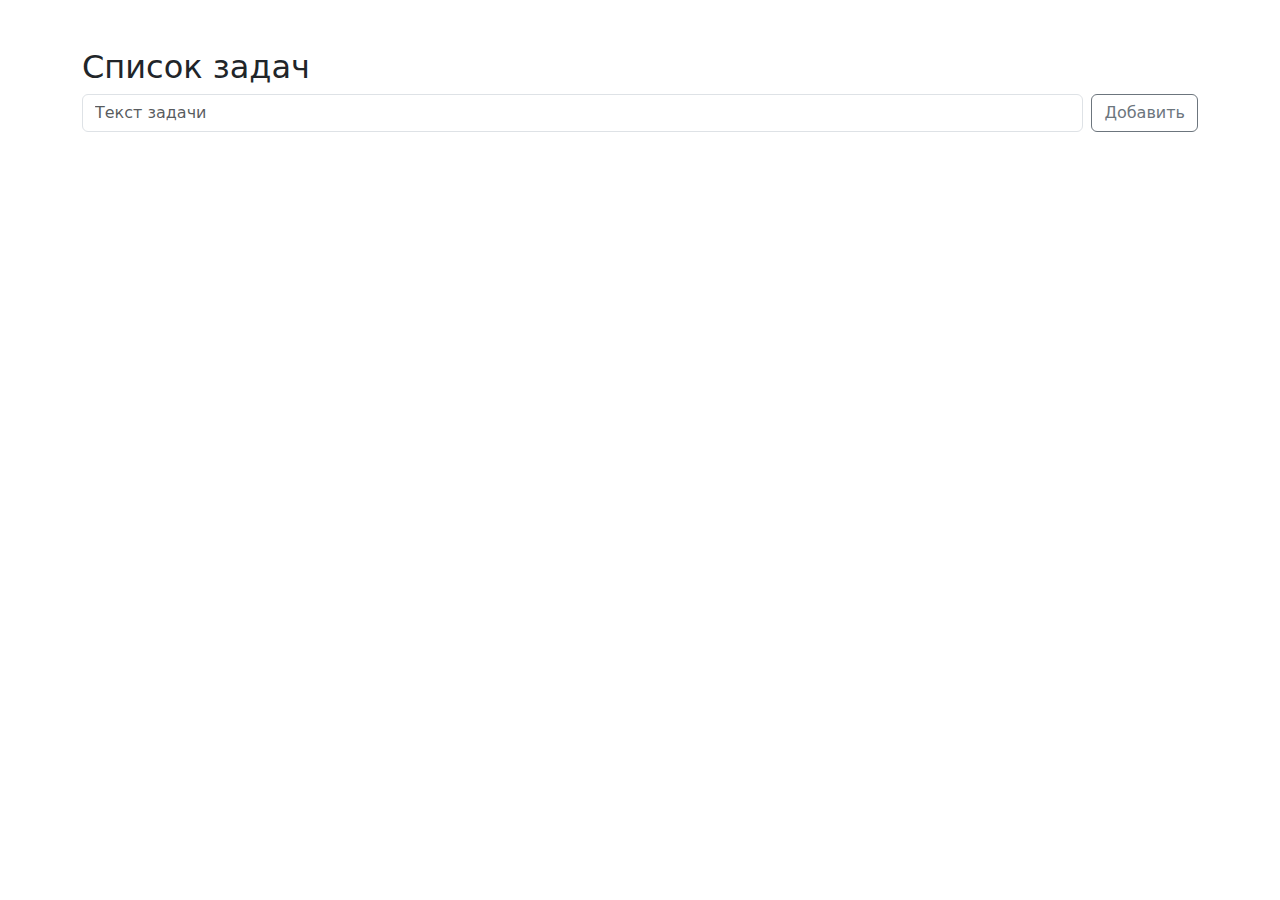
<file: Урок 9-10 Макс 1.ТМ/index.html>
<!DOCTYPE html>
<html lang="en">
<head>
    <meta charset="UTF-8">
    <meta name="viewport" content="width=device-width, initial-scale=1.0">
    <title>Таск-менеджер</title>
    <link rel="stylesheet" href="./style.css">
    <link href="https://cdn.jsdelivr.net/npm/bootstrap@5.3.0/dist/css/bootstrap.min.css" rel="stylesheet">
</head>
<body>
    <div class="container mt-5">

        <h2>Список задач</h2>

        <div class="d-flex mb-3">
               <input type="text" id="taskInput" class="form-control me-2" placeholder="Текст задачи">
               <button class="btn btn-outline-secondary" onclick="addTask()">Добавить</button>
        </div>

        <ul id="taskList" class="list-group"></ul>
    </div>
    <script src="./script.js"></script>
</body>
</html>
</file>
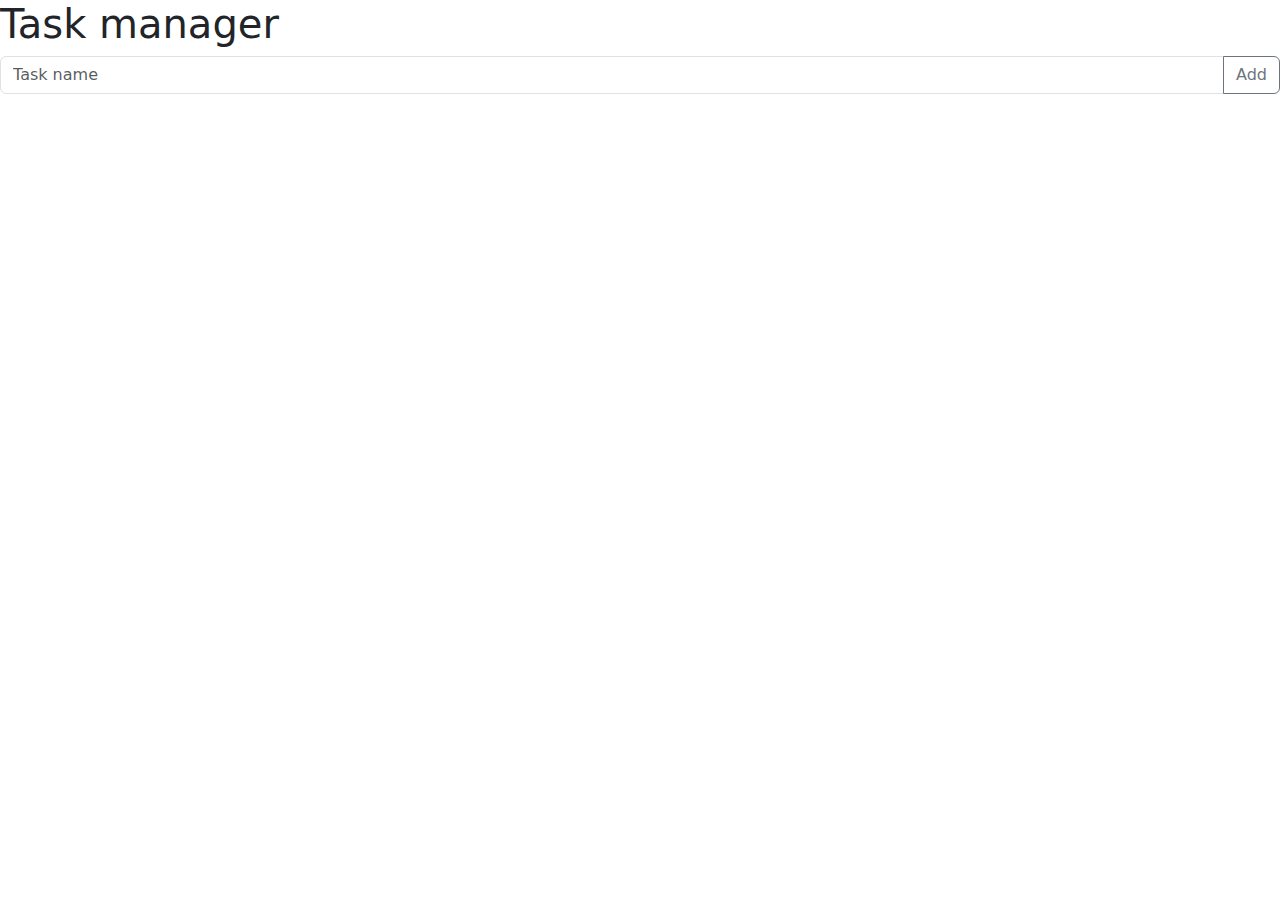
<file: Урок 9-10 Олж 1.ТМ/index.html>
<!DOCTYPE html>
<html lang="en">
<head>
    <meta charset="UTF-8">
    <meta name="viewport" content="width=device-width, initial-scale=1.0">
    <title>1. Task Manager</title>
    <link rel="stylesheet" href="https://cdn.jsdelivr.net/npm/bootstrap@5.3.3/dist/css/bootstrap.min.css" integrity="sha384-QWTKZyjpPEjISv5WaRU9OFeRpok6YctnYmDr5pNlyT2bRjXh0JMhjY6hW+ALEwIH" crossorigin="anonymous">
    <script src="https://cdn.jsdelivr.net/npm/bootstrap@5.3.3/dist/js/bootstrap.min.js" integrity="sha384-0pUGZvbkm6XF6gxjEnlmuGrJXVbNuzT9qBBavbLwCsOGabYfZo0T0to5eqruptLy" crossorigin="anonymous"></script>
    <script src="https://cdn.jsdelivr.net/npm/bootstrap@5.3.3/dist/js/bootstrap.bundle.min.js" 
    integrity="sha384-YvpcrYf0tY3lHB60NNkmXc5s9fDVZLESaAA55NDzOxhy9GkcIdslK1eN7N6jIeHz" crossorigin="anonymous"></script>
    <script src="./script.js" defer></script>
</head>
<body>
    <div class=".container-sm">
        <h1>Task manager</h1>
        <div class="input-group mb-3">
            <input id="taskInput" type="text" class="form-control" placeholder="Task name" aria-label="Recipient's username" aria-describedby="button-addon2">
            <button id="addBtn" class="btn btn-outline-secondary" type="button">Add</button>
          </div>
          <ul id="taskList" class="list-group">
            
          </ul>
    </div>
    <template id="liTemplate">
        <li id="liTag" class="list-group-item d-flex align-items-center justify-content-between">
            <div>
              <input id="liCheckbox" class="form-check-input me-1" type="checkbox" value="">
              <label id="liLabel" class="form-check-label" for="firstCheckbox">First checkbox</label>
            </div>
            <button id="liDeleteBtn" type="button" class="btn btn-danger">Delete</button>
          </li>
    </template>
</body>
</html>
</file>
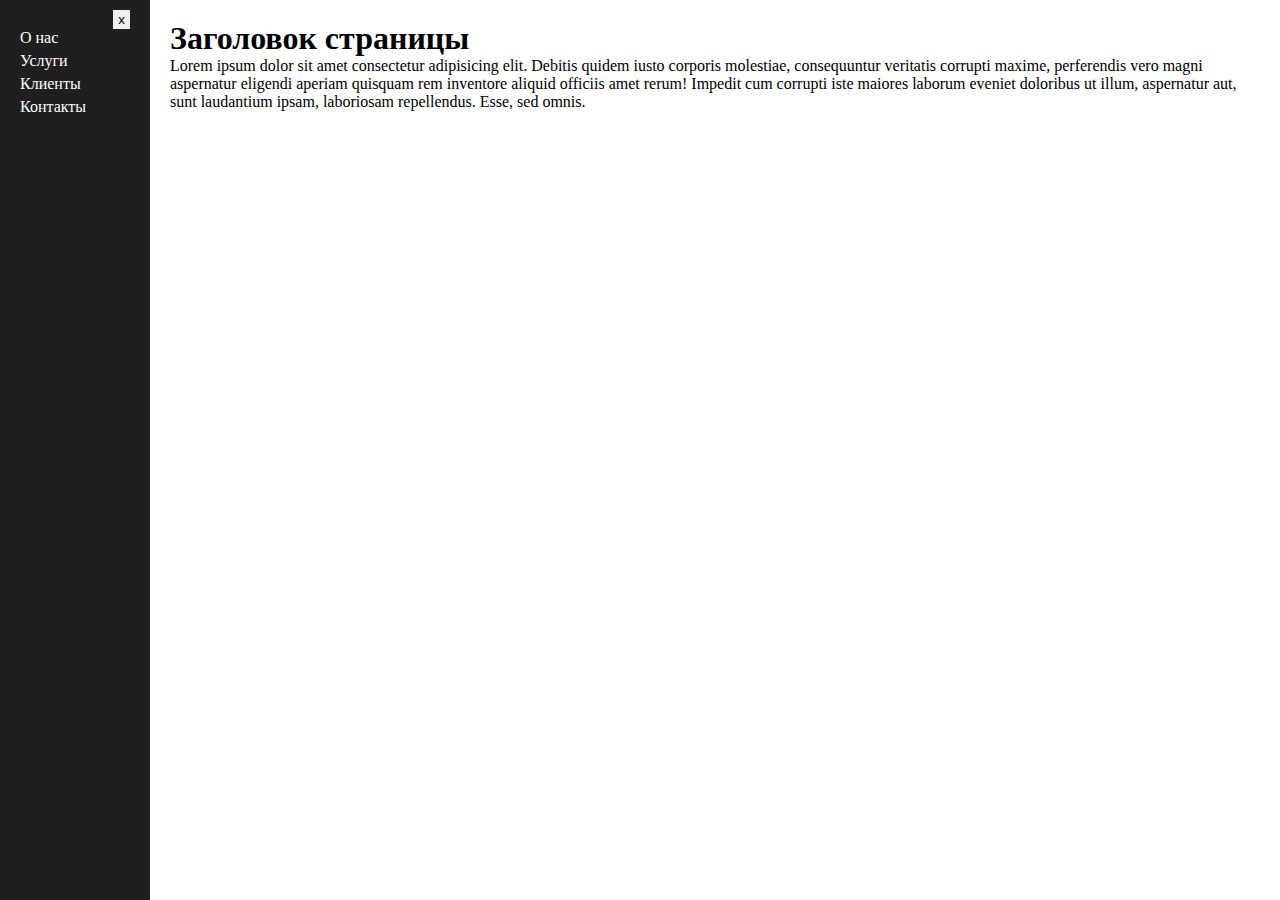
<file: Урок 9-10 Олжас 3.Бургер меню/index.html>
<!DOCTYPE html>
<html lang="en">
<head>
    <meta charset="UTF-8">
    <meta name="viewport" content="width=device-width, initial-scale=1.0">
    <link rel="stylesheet" href="./style.css">
    <script src="./script.js" defer></script>
    <title>Document</title>
</head>
<body>
    <div class="wrapper">
        <div id="burgerMenu" class="menu">
            <button id="burgerCloseBtn" class="burger-close-btn">x</button>
            <ul>
                <li>О нас</li>
                <li>Услуги</li>
                <li>Клиенты</li>
                <li>Контакты</li>
            </ul>
        </div>
        <div class="main">
            <h1>Заголовок страницы</h1>
            <p>Lorem ipsum dolor sit amet consectetur adipisicing elit. Debitis quidem iusto corporis molestiae, consequuntur veritatis corrupti maxime, perferendis vero magni aspernatur eligendi aperiam quisquam rem inventore aliquid officiis amet rerum! Impedit cum corrupti iste maiores laborum eveniet doloribus ut illum, aspernatur aut, sunt laudantium ipsam, laboriosam repellendus. Esse, sed omnis.</p>
        </div>
    </div>
</body>
</html>
</file>
<file: Урок 9-10 Макс 1.ТМ/style.css>
.completed{
    background-color: #d4edda !important;
}
</file>
<file: Урок 9-10 Олжас 3.Бургер меню/style.css>
* {
    padding: 0;
    margin: 0;
    box-sizing: border-box;
}

.wrapper {
    display: flex;
    height: 100dvh;
}

.menu {
    max-width: 150px;
    width: 100%;
    background-color: rgb(31, 31, 31);
    padding: 10px 20px;
    display: flex;
    flex-direction: column;
    transition: width 0.4s ease-out, padding 0.4s ease-out;
}

.menu ul {
    list-style-type: none;
    display: flex;
    flex-direction: column;
    gap: 5px;
}

.menu ul li {
    color: white;
}

.burger-close-btn {
    padding: 2px 5px;
    border: 0;
    align-self: flex-end;
}

.main {
    padding: 20px;
}
</file>
